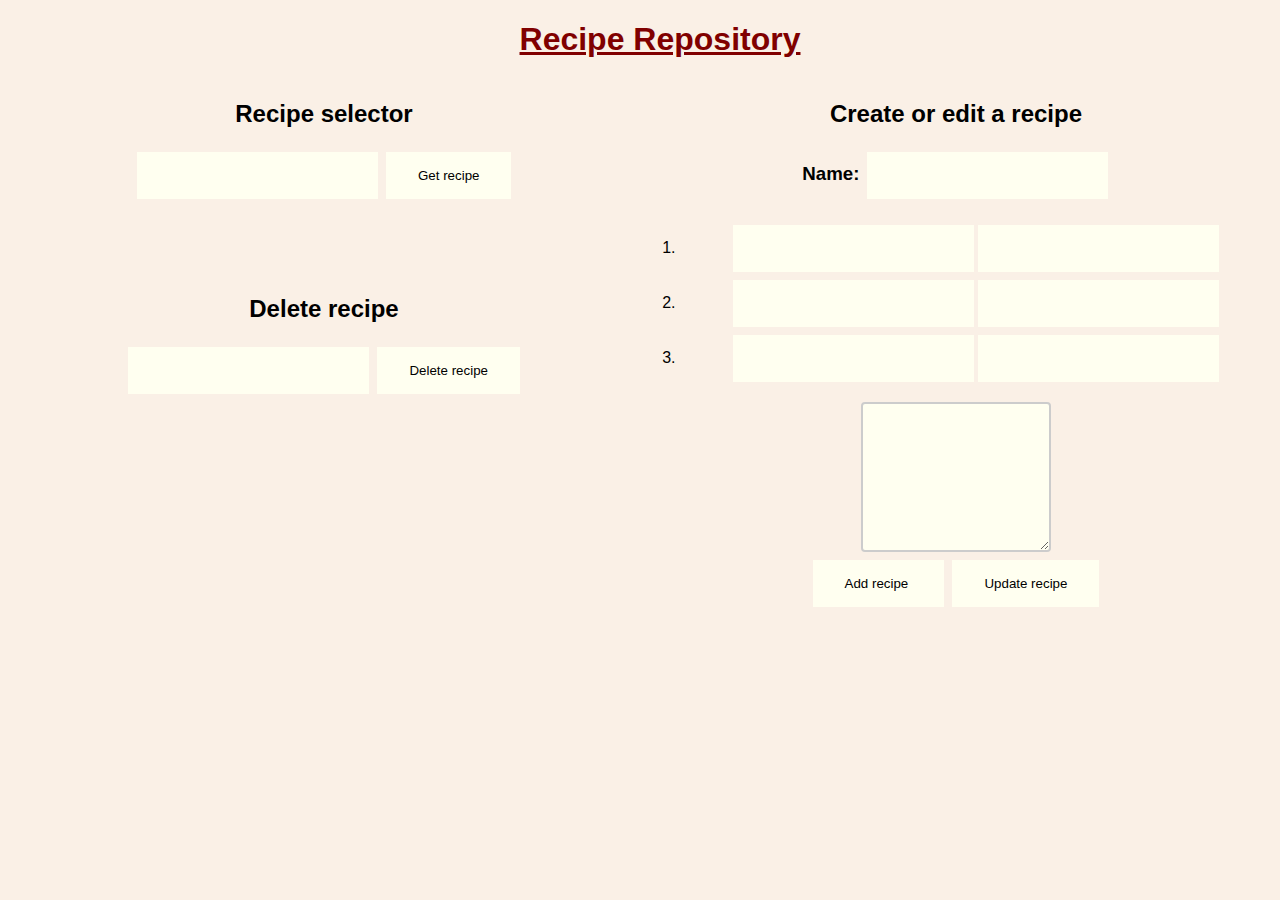
<file: src/main/webapp/index.html>
<!DOCTYPE html>
<html>
<head>
<!--    <meta http-equiv="refresh" content="0; url=/home"/>-->
    <meta charset="UTF-8">
    <title>Project 1</title>

    <link rel="stylesheet" href="projectOneCss/project1styles.css">
</head>
<body>

<header>
    <h1>Recipe Repository</h1>
</header>
    <span class="selector">
        <h2>Recipe selector</h2>

            <form action="search" method="get">
                <input type="text" name="saved recipes">
                <input type="submit" value="Get recipe">
            </form>
       </br></br> </br> </br>
        <h2>Delete recipe</h2>
        <form action="delete" method="get">

            <input type="text" name="deletion recipe">
            <input type="submit" value="Delete recipe">
        </form>
    </span>

    <span class="creator">
        <h2>Create or edit a recipe</h2>

        <form action="create" method="post">
            <h3>Name: <input type="text" name="recipe name"></br></h3>
            <ol>
                <li><input type="text" name="ingredient0"><input type="text" name="quantity0"></li>
                <li><input type="text" name="ingredient1"><input type="text" name="quantity1"></li>
                <li><input type="text" name="ingredient2"><input type="text" name="quantity2"></li>

            </ol>
            <textarea rows="5" cols="30" name="add recipe"></textarea></br>
            <input type="submit" for="add recipe" value="Add recipe ">
            <input type="submit" for="add recipe" value="Update recipe">
        </form>

    </span>

</body>

<!--<script scr="projectOneScripts/projectOneScripts.js"></script>-->
</html>
</file>
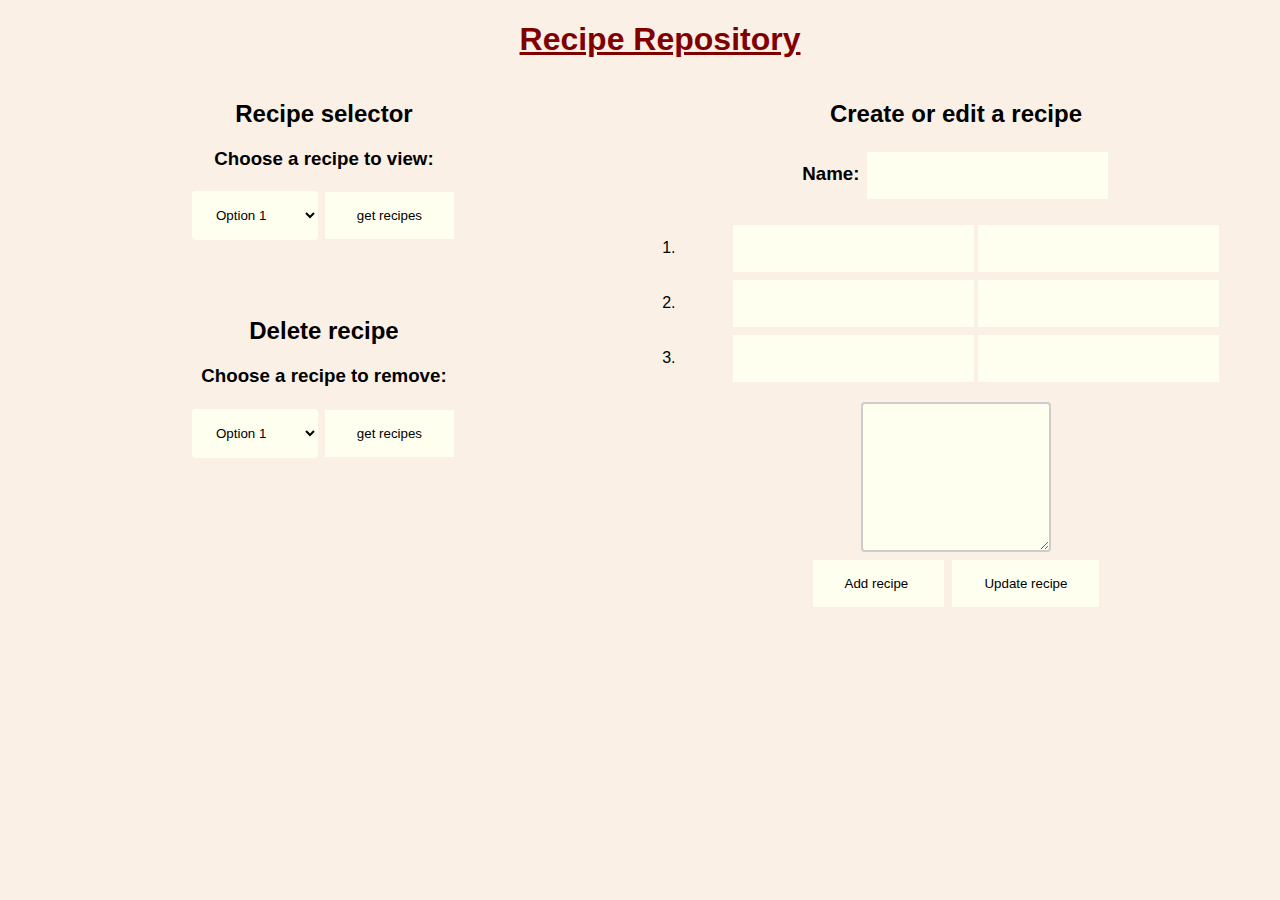
<file: src/main/webapp/demoIndex.html>
<!DOCTYPE html>
<html>
<head>
    <meta charset="ISO-8859-1">
    <title>Project 1</title>

    <link rel="stylesheet" href="projectOneCss/project1styles.css">
</head>
<body>

<header>
    <h1>Recipe Repository</h1>
</header>
<span class="selector">
        <h2>Recipe selector</h2>
       <form action="search" method="get" class="dropdown">
            <label for="saved recipes"><h3>Choose a recipe to view:</h3></label>
            <select name="saved recipes" id="saved recipes" class="dropdown-content">
                <option value="1">Option 1</option>
                <option value="2">Option 2</option>
                <option value="3">Option 3</option>
            </select>
            <input type="submit" value="get recipes">

           </br>
           </br> </br> </br>

        </form>
            <h2>Delete recipe</h2>
       <form action="delete" method="get">
            <label for="saved recipes"><h3>Choose a recipe to remove:</h3></label>
            <select name="saved recipes" id="deletion recipes">
                <option value="1">Option 1</option>
                <option value="2">Option 2</option>
                <option value="3">Option 3</option>
            </select>
            <input type="submit" value="get recipes">
        </form>
    </span>

<span class="creator">
        <h2>Create or edit a recipe</h2>

        <form action="create" method="post">
            <h3>Name: <input type="text" name="recipe name"></br></h3>
            <ol>
                <li><input type="text" name="ingredient0"><input type="text" name="quantity0"></li>
                <li><input type="text" name="ingredient1"><input type="text" name="quantity1"></li>
                <li><input type="text" name="ingredient2"><input type="text" name="quantity2"></li>

            </ol>
            <textarea rows="5" cols="30" name="add recipe"></textarea></br>
            <input type="submit" for="add recipe" value="Add recipe ">
            <input type="submit" for="add recipe" value="Update recipe">
        </form>

    </span>

</body>

<!--<script scr="projectOneScripts/projectOneScripts.js"></script>-->
</html>
</file>
<file: src/main/webapp/projectOneCss/project1styles.css>
body {font-family: Arial, Helvetica, sans-serif;
    background-color: linen;
}
h1 {

  text-decoration: underline;
  color: maroon;
  margin-left: 40px;
}
select {
  width: 20%;
  padding: 16px 20px;
  border: none;
  border-radius: 4px;
  background-color: ivory;
}
input{
  background-color:ivory;
  border: none;
  color: black;
  padding: 16px 32px;
  text-decoration: none;
  margin: 4px 2px;
  cursor: pointer;
}
input[type=submit]{
  border: 2px;

}
textarea {
  width: 30%;
  height: 150px;
  padding: 12px 20px;
  box-sizing: border-box;
  border: 2px solid #ccc;
  border-radius: 4px;
  background-color: ivory;

}
header{
  text-align: center;
}

span{
  display: inline-block; /* the default for span */
  width: 50%;
  height: 30%;
  text-align: center;
  /* padding: 5px; */
  float: left;  
}
</file>
